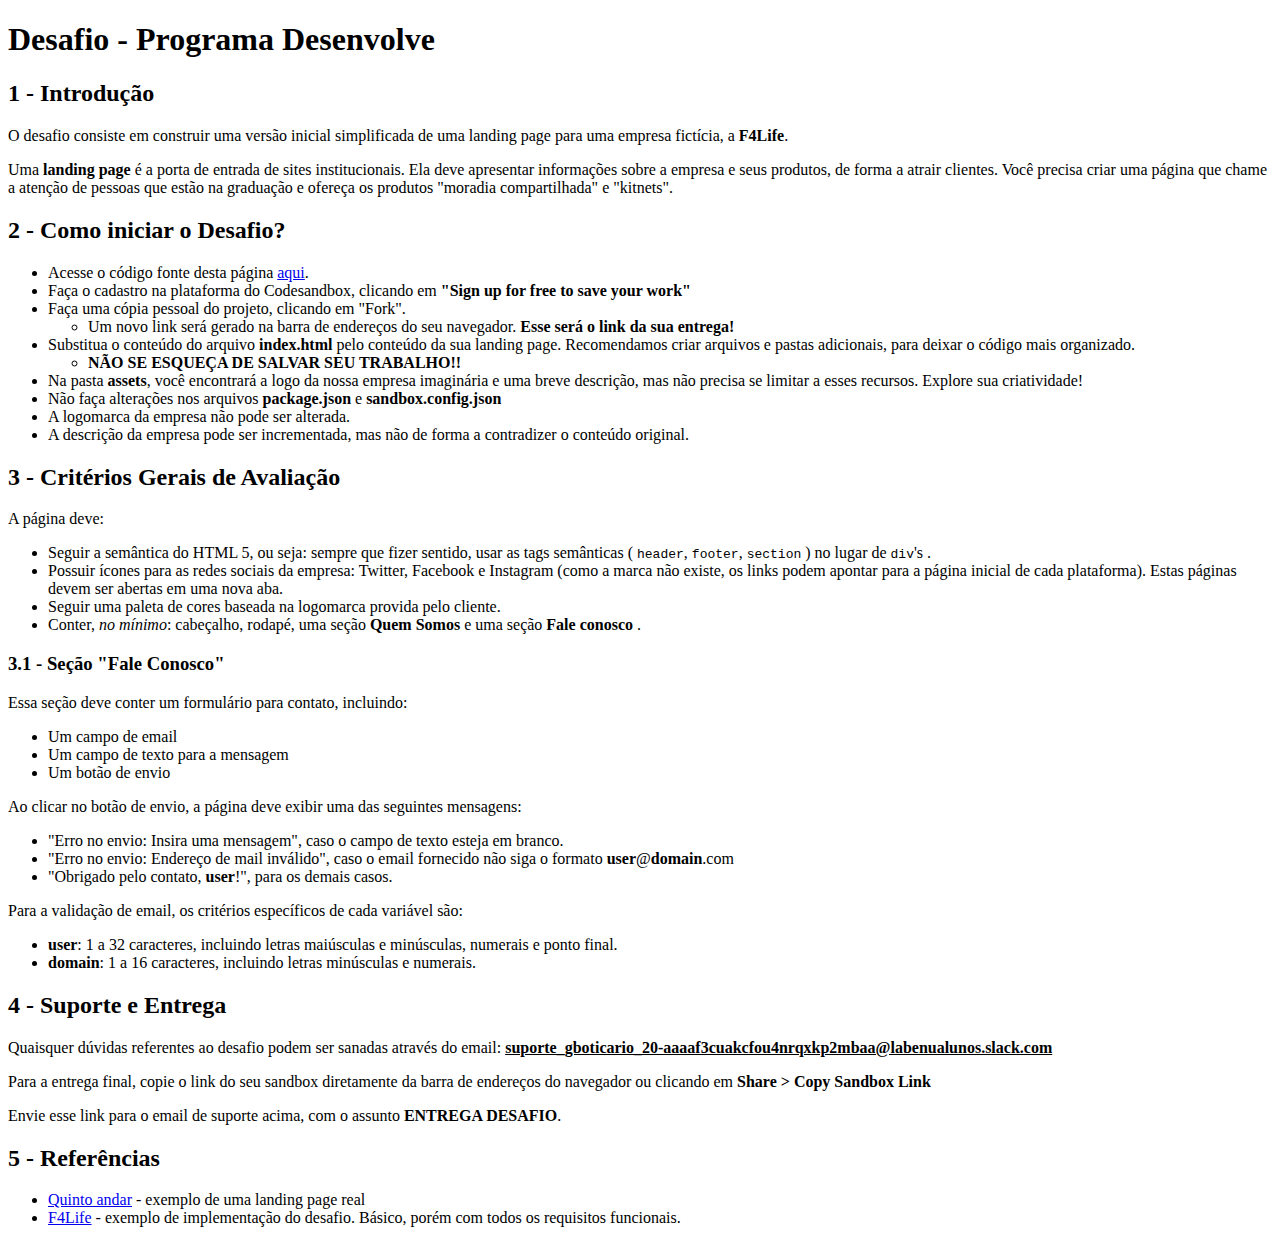
<file: index-modelo.html>
<!DOCTYPE html>
<html lang="en">
  <head>
    <meta charset="UTF-8" />
    <meta name="viewport" content="width=device-width, initial-scale=1.0" />
    <meta http-equiv="X-UA-Compatible" content="ie=edge" />
    <title>Programa Desenvolve</title>
  </head>
  <body>
    <h1>Desafio - Programa Desenvolve</h1>
    <h2>1 - Introdução</h2>
    <p>
      O desafio consiste em construir uma versão inicial simplificada de uma
      landing page para uma empresa fictícia, a <b>F4Life</b>.
    </p>
    <p>
      Uma <b>landing page</b> é a porta de entrada de sites institucionais. Ela
      deve apresentar informações sobre a empresa e seus produtos, de forma a
      atrair clientes. Você precisa criar uma página que chame a atenção de
      pessoas que estão na graduação e ofereça os produtos "moradia
      compartilhada" e "kitnets".
    </p>
    <h2>2 - Como iniciar o Desafio?</h2>
<ul>
  <li>
      Acesse o código fonte desta página 
      <a target="_blank" href="https://codesandbox.io/s/ecstatic-buck-zdmc6w?file=/index.html">aqui</a>.
  </li>
  <li>
      Faça o cadastro na plataforma do Codesandbox, clicando em <b>"Sign up for free to save your work"</b>
    </li>
  <li>
    Faça uma cópia pessoal do projeto, clicando em "Fork".  
    <ul>
      <li>Um novo link será gerado na barra de endereços do seu navegador. <b>Esse será o link da sua entrega!</b></li>
    </ul>
  </li>
 <li>
   Substitua o conteúdo do arquivo <b>index.html</b> pelo conteúdo da sua landing page. Recomendamos criar arquivos e pastas adicionais, para deixar o código mais organizado. 
   <ul>
     <li>
       <b>NÃO SE ESQUEÇA DE SALVAR SEU TRABALHO!!</b>
     </li>
   </ul>
  </li>
  <li>
      Na pasta <b>assets</b>, você encontrará a logo da nossa empresa imaginária e uma breve
      descrição, mas não precisa se limitar a esses recursos. Explore sua criatividade!
  </li>
  <li>
    Não faça alterações nos arquivos <b>package.json</b> e <b>sandbox.config.json</b>
  </li>
  <li>
    A logomarca da empresa não pode ser alterada.
  </li>
  <li>
    A descrição da empresa pode ser incrementada, mas não de forma a contradizer o conteúdo original.
  </li>
</ul>
    
    <h2>3 - Critérios Gerais de Avaliação</h2>

    A página deve:
    <ul>
      <li>
        Seguir a semântica do HTML 5, ou seja: sempre que fizer sentido, usar as
        tags semânticas ( <code>header</code>, <code>footer</code>,
        <code>section</code>
        ) no lugar de <code>div</code>'s .
      </li>
      <li>
        Possuir ícones para as redes sociais da empresa: Twitter, Facebook e
        Instagram (como a marca não existe, os links podem apontar para a página
        inicial de cada plataforma). Estas páginas devem ser abertas em uma nova
        aba.
      </li>
      <li>
        Seguir uma paleta de cores baseada na logomarca provida pelo cliente.
      </li>
      <li>
        Conter, <em>no mínimo</em>: cabeçalho, rodapé, uma seção <b>Quem Somos</b> e uma seção
        <b>Fale conosco</b> .
      </li>
    </ul>
    <h3>3.1 - Seção "Fale Conosco"</h3>
    <p>
      Essa seção deve conter um formulário para contato, incluindo:
      <ul>
        <li>
          Um campo de email
        </li>
        <li>
          Um campo de texto para a mensagem
        </li>
        <li>
          Um botão de envio
        </li>
      </ul>
      <p>
        Ao clicar no botão de envio, a página deve exibir uma das seguintes mensagens:
        <ul>
          <li>
            "Erro no envio: Insira uma mensagem", caso o campo de texto esteja em branco.
          </li>
          <li>
            "Erro no envio: Endereço de mail inválido", caso o email fornecido não siga o formato <b>user</b>@<b>domain</b>.com
          </li>
          <li>
            "Obrigado pelo contato, <b>user</b>!", para os demais casos.
          </li>
        </ul>
      </p>
      Para a validação de email, os critérios específicos de cada variável são:
      <ul>
          <li>
              <b>user</b>: 1 a 32 caracteres, incluindo letras maiúsculas e minúsculas, numerais e ponto final.
          </li>
          <li>
              <b>domain</b>: 1 a 16 caracteres, incluindo letras minúsculas e numerais.
          </li>
        </ul>
    </p>

    <h2>4 - Suporte e Entrega</h2>
    <p>
      Quaisquer dúvidas referentes ao desafio podem ser sanadas através do email:
      <u><b>suporte_gboticario_20-aaaaf3cuakcfou4nrqxkp2mbaa@labenualunos.slack.com</b></u>
    </p>
    <p>
      Para a entrega final, copie o link do seu sandbox diretamente da barra de endereços do navegador ou clicando em <b>Share > Copy Sandbox Link</b>
    </p>
    <p>
Envie esse link para o email de suporte acima, com o assunto <b>ENTREGA DESAFIO</b>.
    </p>
    <h2>5 - Referências</h2>
    <ul>
      <li>
        <a target="_blank" href="https://www.quintoandar.com.br/">Quinto andar</a>
        - exemplo de uma landing page real
      </li>
      <li>
          <a target="_blank" href="https://desafio-programa-desenvolve.surge.sh/">F4Life</a>
          - exemplo de implementação do desafio. Básico, porém com todos os requisitos funcionais.
      </li>
    </ul>
  </body>
</html>
</file>
